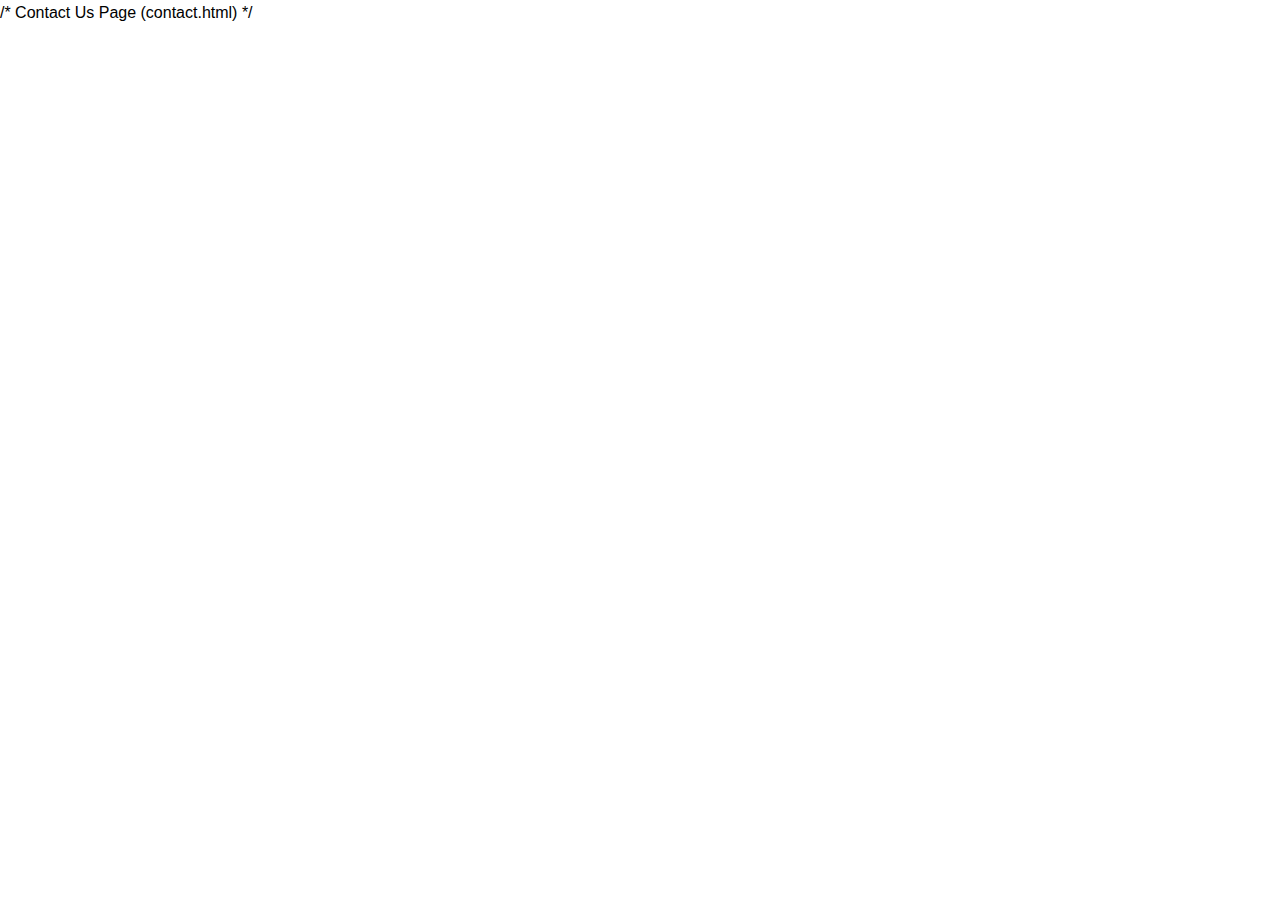
<file: contact.html>
/* Contact Us Page (contact.html) */
<!DOCTYPE html>
<html lang="en">
<head>
    <meta charset="UTF-8">
    <meta name="viewport" content="width=device-width, initial-scale=1.0">
    <title>Contact Us - Simple Website</title>
    <style>
        body {
            font-family: Arial, sans-serif;
            margin: 0;
            padding: 0;
            line-height: 1.6;
        }
        header {
            background: #333;
            color: #fff;
            padding: 1rem 0;
            display: flex;
            align-items: center;
            justify-content: space-between;
        }
        .logo {
            margin-left: 1rem;
        }
        .logo a {
            color: #fff;
            text-decoration: none;
            font-size: 1.5rem;
            font-weight: bold;
        }
        nav {
            background: #555;
            color: #fff;
</file>
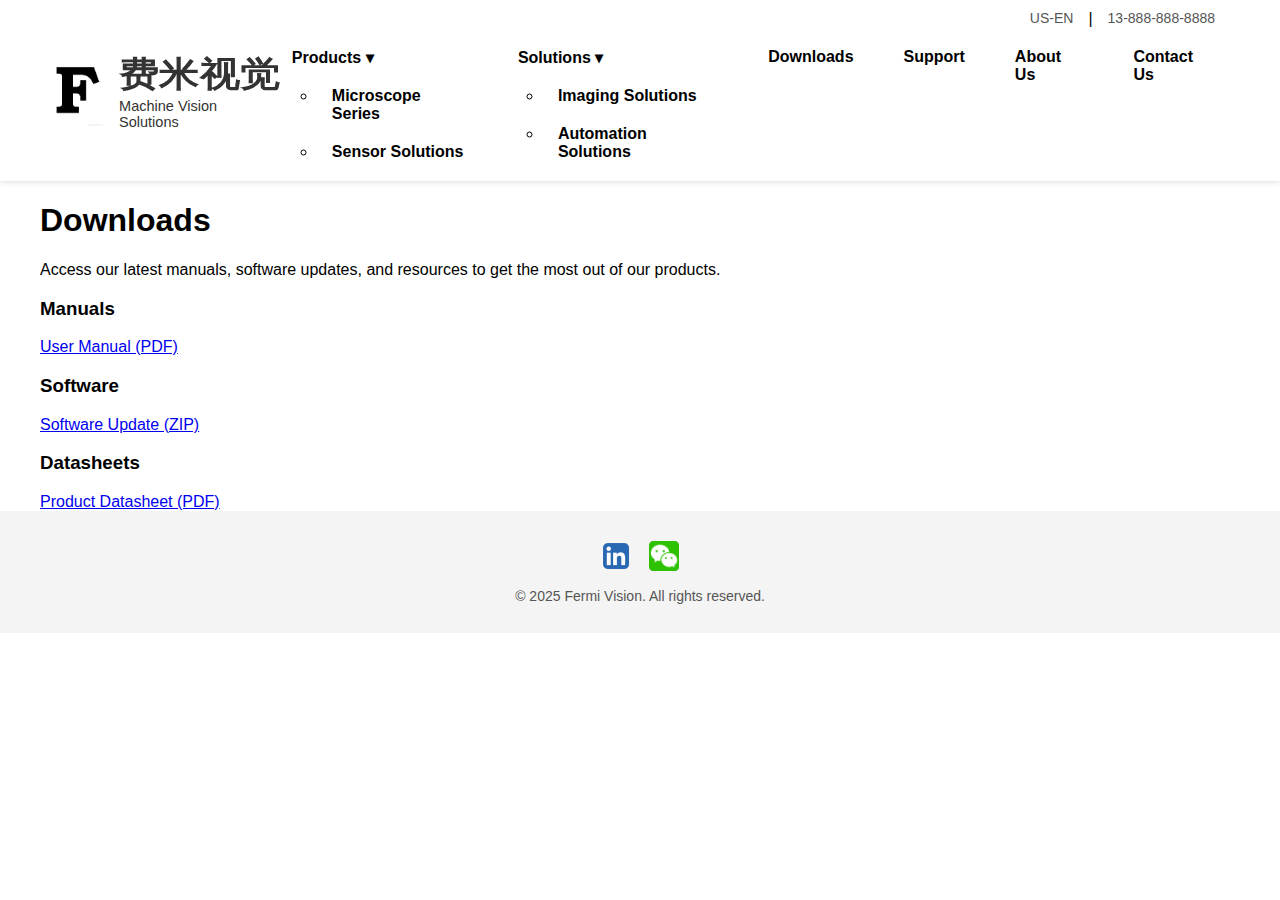
<file: nav-about-us.html>
<!DOCTYPE html>
<html lang="en">
<head>
    <meta charset="UTF-8">
    <meta name="viewport" content="width=device-width, initial-scale=1.0">
    <title>Downloads - Tech Microscope Solutions</title>
    <link rel="stylesheet" href="css/styles.css">
</head>
<body>
    <!-- Updated: 2025-01-15 11:45 PM EST -->
    
    <header>
        <div class="container"> 
            <nav class="main-nav sticky-nav">
                <a href="index.html" class="logo-container">
                    <img src="logo.jpg" alt="Company Logo" class="logo-img">
                    <div class="logo-text">
                        <div class="chinese-text">费米视觉</div>
                        <div class="tagline">Machine Vision Solutions</div>
                    </div>
                </a>
                <div class="header-right">
                    <div class="top-links">
                        <a href="#">US-EN</a> |
                        <a href="#">13-888-888-8888</a>
                    </div>
                    <ul class="nav-links">
                        <li class="dropdown">
                            <a href="#">Products <span class="dropdown-arrow">&#9662;</span></a>
                            <ul class="dropdown-menu">
                                <li><a href="nav-microscope-series.html" target="_blank">Microscope Series</a></li>
                                <li><a href="nav-sensor-solutions.html" target="_blank">Sensor Solutions</a></li>
                            </ul>
                        </li>
                        <li class="dropdown">
                            <a href="#">Solutions <span class="dropdown-arrow">&#9662;</span></a>
                            <ul class="dropdown-menu">
                                <li><a href="nav-imaging-solutions.html" target="_blank">Imaging Solutions</a></li>
                                <li><a href="nav-automation-solutions.html" target="_blank">Automation Solutions</a></li>
                            </ul>
                        </li>
                        <li><a href="nav-downloads.html">Downloads</a></li>
                        <li><a href="nav-support.html">Support</a></li>
                        <li><a href="nav-about-us.html">About Us</a></li>
                        <li><a href="nav-contact-us.html">Contact Us</a></li>
                    </ul>
                </div>
            </nav>
        </div>
    </header>

    <main>
        <section class="downloads">
            <div class="container">
                <h1>Downloads</h1>
                <p>Access our latest manuals, software updates, and resources to get the most out of our products.</p>
                <div class="download-list">
                    <div class="download-item">
                        <h3>Manuals</h3>
                        <a href="user-manual.pdf" download>User Manual (PDF)</a>
                    </div>
                    <div class="download-item">
                        <h3>Software</h3>
                        <a href="software-update.zip" download>Software Update (ZIP)</a>
                    </div>
                    <div class="download-item">
                        <h3>Datasheets</h3>
                        <a href="datasheet.pdf" download>Product Datasheet (PDF)</a>
                    </div>
                </div>
            </div>
        </section>
    </main>

    <footer>
        <div class="container">
            <div class="footer-social-links">
                <a href="https://www.linkedin.com" target="_blank" class="social-logo">
                    <img src="linkedin-logo.png" alt="LinkedIn Logo">
                </a>
                <a href="https://www.wechat.com" target="_blank" class="social-logo">
                    <img src="wechat-seeklogo.png" alt="WeChat Logo">
                </a>
                <p>&copy; 2025 Fermi Vision. All rights reserved.</p>
            </div>
        </div>
    </footer>
</body>
</html>
</file>
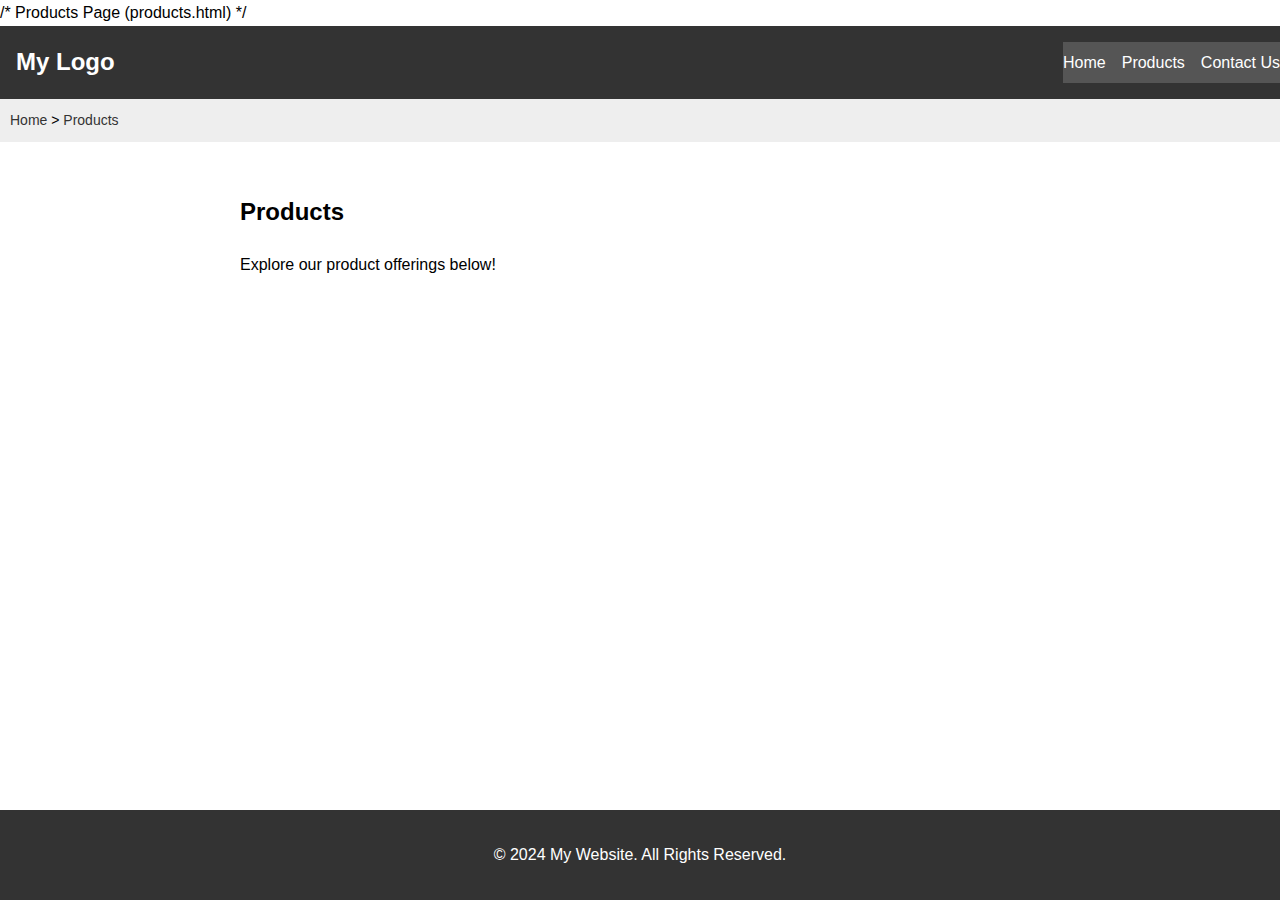
<file: products.html>
/* Products Page (products.html) */
<!DOCTYPE html>
<html lang="en">
<head>
    <meta charset="UTF-8">
    <meta name="viewport" content="width=device-width, initial-scale=1.0">
    <title>Products - Simple Website</title>
    <style>
        body {
            font-family: Arial, sans-serif;
            margin: 0;
            padding: 0;
            line-height: 1.6;
        }
        header {
            background: #333;
            color: #fff;
            padding: 1rem 0;
            display: flex;
            align-items: center;
            justify-content: space-between;
        }
        .logo {
            margin-left: 1rem;
        }
        .logo a {
            color: #fff;
            text-decoration: none;
            font-size: 1.5rem;
            font-weight: bold;
        }
        nav {
            background: #555;
            color: #fff;
            display: flex;
            justify-content: center;
            gap: 1rem;
            padding: 0.5rem 0;
        }
        nav a {
            color: #fff;
            text-decoration: none;
        }
        .dropdown {
            position: relative;
            display: inline-block;
        }
        .dropdown-content {
            display: none;
            position: absolute;
            background-color: #f9f9f9;
            min-width: 160px;
            box-shadow: 0px 8px 16px 0px rgba(0,0,0,0.2);
            z-index: 1;
            top: 100%;
            left: 0;
        }
        .dropdown-content a {
            color: black;
            padding: 12px 16px;
            text-decoration: none;
            display: block;
        }
        .dropdown-content a:hover {
            background-color: #f1f1f1;
        }
        .dropdown:hover .dropdown-content {
            display: block;
        }
        .path-bar {
            background-color: #eee;
            padding: 10px;
            font-size: 14px;
        }
        .path-bar a {
            text-decoration: none;
            color: #333;
        }
        .path-bar a:hover {
            text-decoration: underline;
        }
        section {
            padding: 2rem;
        }
        .container {
            max-width: 800px;
            margin: 0 auto;
        }
        footer {
            background: #333;
            color: #fff;
            text-align: center;
            padding: 1rem 0;
            position: fixed;
            bottom: 0;
            width: 100%;
        }
    </style>
</head>
<body>

    <header>
        <div class="logo">
            <a href="index.html">My Logo</a>
        </div>
        <nav>
            <a href="index.html">Home</a>
            <div class="dropdown">
                <a href="products.html">Products</a>
                <div class="dropdown-content">
                    <a href="webpage1.html">Webpage 1</a>
                    <a href="webpage2.html">Webpage 2</a>
                    <a href="webpage3.html">Webpage 3</a>
                </div>
            </div>
            <a href="contact.html">Contact Us</a>
        </nav>
    </header>

    <div class="path-bar">
        <a href="index.html">Home</a> > <a href="products.html">Products</a>
    </div>

    <section class="container">
        <h2>Products</h2>
        <p>Explore our product offerings below!</p>
    </section>

    <footer>
        <p>&copy; 2024 My Website. All Rights Reserved.</p>
    </footer>

</body>
</html>
</file>
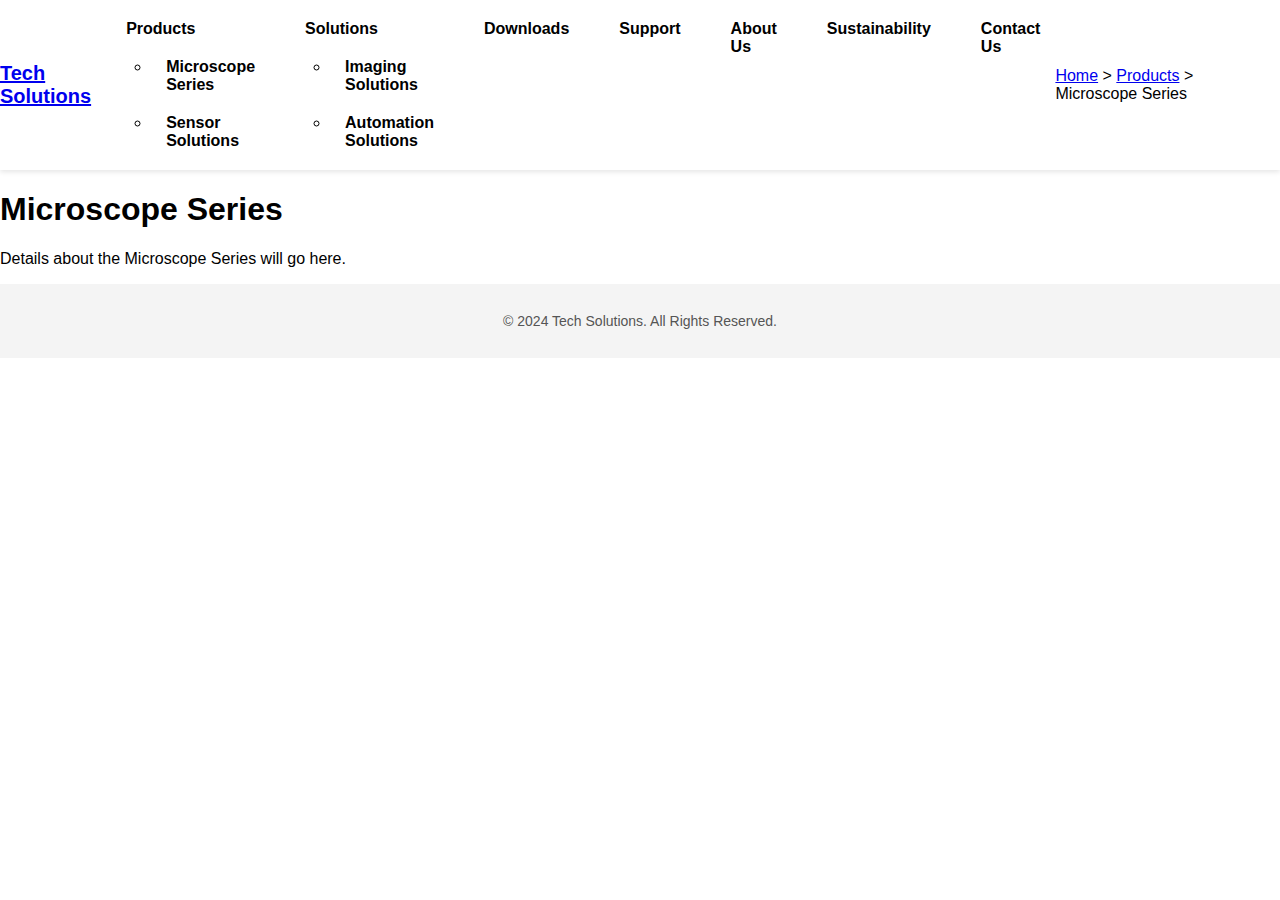
<file: products1.html>
<!DOCTYPE html>
<html lang="en">
<head>
    <meta charset="UTF-8">
    <meta name="viewport" content="width=device-width, initial-scale=1.0">
    <title>Microscope Series</title>
    <link rel="stylesheet" href="css/styles.css">
</head>
<body>
    <header>
        <nav class="main-nav">
            <div class="logo"><a href="index.html">Tech Solutions</a></div>
            <ul class="nav-links">
                <li class="dropdown">
                    <a href="#">Products</a>
                    <ul class="dropdown-menu">
                        <li><a href="products1.html">Microscope Series</a></li>
                        <li><a href="products2.html">Sensor Solutions</a></li>
                    </ul>
                </li>
                <li class="dropdown">
                    <a href="#">Solutions</a>
                    <ul class="dropdown-menu">
                        <li><a href="solutions1.html">Imaging Solutions</a></li>
                        <li><a href="solutions2.html">Automation Solutions</a></li>
                    </ul>
                </li>
                <li><a href="#">Downloads</a></li>
                <li><a href="#">Support</a></li>
                <li><a href="#">About Us</a></li>
                <li><a href="#">Sustainability</a></li>
                <li><a href="#">Contact Us</a></li>
            </ul>
            <div class="breadcrumb">
                <a href="index.html">Home</a> > <a href="#">Products</a> > Microscope Series
            </div>            
        </nav>
    </header>
    <main>
        <h1>Microscope Series</h1>
        <p>Details about the Microscope Series will go here.</p>
    </main>
    <footer>
        <p>&copy; 2024 Tech Solutions. All Rights Reserved.</p>
    </footer>
</body>
</html>
</file>
<file: css/styles.css>
/* Updated: 2025-01-20 06:44 PM EST - STABLE VERSION */
/* Latest: Landing page done. Dropdown WIP */
body {
    margin: 0;
    font-family: Arial, sans-serif;
}

.container {
    margin: 0 auto;
    max-width: 1200px;
    padding: 0 20px;
}

header {
    background-color: #fff; /* Removes container outline */
    box-shadow: none; /* Removes shadow */
    padding: 10px 0; /* Adjust header spacing if needed */

    /* Sticky func */
    position: sticky; /* Makes the header sticky */
    top: 0; /* Sticks the header to the top of the viewport */
    z-index: 1000; /* Ensures the header stays above other elements */
    background-color: #fff; /* Ensures the header has a solid background */
    box-shadow: 0 2px 5px rgba(0, 0, 0, 0.1); /* Optional: Adds a shadow for separation */

}

header .container, .hero .container, .products .container, footer .container {
    width: 100%;
    max-width: 1200px;
    margin: 0 auto;
}

.main-nav {
    display: flex;
    justify-content: space-between;
    align-items: center;
    background-color: #fff;
    margin-right: 20px;
    margin-right: 10px;
    z-index: 1;
}

.main-nav .logo {
    font-size: 20px;
    font-weight: bold;
    color: darkblue;
}

/* main-nav logo */
.logo-container {
    margin-top: 10px;
    margin-bottom: 10px;
    margin-left: 10px;
    display: flex;
    align-items: center;
    text-decoration: none;
}

.logo-img {
    height: 70px;  /* Set a fixed height */
    width: auto;   /* Maintain aspect ratio */
    max-width: 70px; /* Prevents the logo from stretching too wide */
}

.logo-text {
    margin-left: 15px;
    display: flex;
    flex-direction: column;
    justify-content: center;
}

.chinese-text {
    font-size: 35px;
    font-weight: bold;
    color: #333;  /* Darker gray */
    transform: scaleX(1.15);  /* Stretches text horizontally by 20% */
    transform-origin: left center;  /* Ensures stretching starts from the left */
    display: inline-block;  /* Ensures transform works properly */
}

.tagline {
    font-size: 14.5px;
    color: #333;
}

/*  */
.header-right {
    display: flex; /* Makes the container a flexbox */
    flex-direction: column; /* Stacks top-links and nav-links vertically */
    align-items: flex-end; /* Aligns both sections to the right edge */
    gap: 10px; /* Adds spacing between top-links and nav-links */
}

.top-links {
    display: flex; /* Makes links inside align horizontally */
    justify-content: flex-end; /* Aligns the links to the right within the container */
    margin: 0; /* Removes any unwanted bottom margin */
}

.top-links a { /* -A */
    text-decoration: none; /* Removes underlines from links */
    color: #555; /* Sets a neutral dark gray for text */
    margin: 0 15px; /* Adds horizontal spacing between links */
    font-size: 14px; /* Sets a consistent font size */
}

.nav-links {
    list-style: none; /* Removes default bullet points for the list */
    display: flex; /* Aligns navigation items horizontally */
    justify-content: flex-end; /* Aligns navigation links to the right edge */
    margin: 0; /* Removes unwanted margin around the list */
    padding: 0; /* Removes padding for a cleaner look */
    gap: 20px; /* Adds spacing between navigation links */
}

.nav-links li {
    position: relative;
}


/* Default Styling for Dropdown Titles */
.nav-links a {
    text-decoration: none; /* Removes underline from links */
    color: #000; /* Default black color */
    font-weight: bold; /* Makes text bold */
    padding: 10px 15px; /* Adds padding around the links */
    display: block; /* Ensures links take up full width in the dropdown */
    transition: color 0.3s ease; /* Smooth transition for hover effect */
}

/* Hover Effect for Dropdown Titles */
.nav-links a:hover {
    color: #3eb4eb; /* Changes text color to #3eb4eb on hover */
    /* text-decoration: underline; /* Optionally adds underline on hover */
}

/* Dropdown V1 used to live here lol */

/* Sticky Nav, Search Bar */
.sticky-nav {
    position: sticky;
    top: 0;
    background-color: #fff;
    z-index: 1000;
    box-shadow: none
}

.search-bar {
    margin: 20px 0;
    display: flex;
    justify-content: center;
}

.search-bar input {
    width: 300px;
    padding: 10px;
    font-size: 14px;
    border: 1px solid #ccc;
    border-radius: 4px 0 0 4px;
}

.search-bar button {
    padding: 10px 20px;
    font-size: 14px;
    border: none;
    background-color: darkblue;
    color: white;
    border-radius: 0 4px 4px 0;
    cursor: pointer;
}

.search-bar button:hover {
    background-color: #0056b3;
}

/* Hero Section */
.hero {
    position: relative; /* Allows stacking of video and content */
    width: 100%; /* Expands hero to full width of the page */
    height: 70vh; /* 100vh Fills the viewport height */
    display: flex; /* Centers content */
    justify-content: center;
    align-items: center;
    overflow: hidden; /* Ensures no content spills out */
}

/* Video Background */
.hero-video {
    position: absolute; /* Positions video behind content */
    top: 0;
    left: 0;
    width: 100%; /* Makes video responsive */
    height: 100vh; /* Sets the height to 100% of the viewport, or else weird white margin appears*/
    object-fit: cover; /* Crops video to fit without stretching */
    z-index: -1; /* Pushes video behind text */
}

/* Hero Content */
.hero-content {
    text-align: center; /* Centers text content */
    color: white; /* Makes all text white */
    font-family: Arial, sans-serif; /* Sets default font */
    margin-top: 30px; /* Space above the heading */

}

/* Hero Text Styling */
.hero-content h1 {
    font-size: 3.5rem; /* Adjust font size */
    font-weight: bolder; /* Makes text bold */
}

.hero-content p {
    font-size: 1.25rem; /* Adjust font size */
    font-weight: 300; /* Keeps paragraph lighter. "normal". "300" makes it light text */
}
/* Change font 
.hero-content h1 {
    font-family: 'Arial', sans-serif; 
}

.hero-content p {
    font-family: 'Georgia', serif; 
}
*/

/* CTA Button Styling */
.cta-button {
    margin-top: 20px;
    padding: 15px 20px;
    background-color: darkblue; /* Custom button color */
    color: white;
    border: none;
    border-radius: 8px;
    font-size: 1rem;
    font-weight: bold;
    cursor: pointer;
}

.cta-button:hover {
    background-color: navy; /* Darker hover effect */
}

/* Trusted-By Section */
.trusted-by {
    background-color: #fff; /* Matches the header's background color */
    padding: 10px 0; /* 20px Adds spacing above/below. 0 indicates left and right spacing*/
    text-align: center; /* Centers the text and logos */
    margin: 20px 0;
}

.trusted-by-text {
    font-size: 20px; /* Adjust font size for readability */
    font-weight: 650; /* Slightly bold for emphasis */
    color: #000; /* Black text */
    margin-top: 50px; 
    margin-bottom: 20px; /* Space between text and logos */
}

.trusted-by-logos {
    display: flex; /* Aligns logos in a row */
    justify-content: center; /* Centers the logos */
    align-items: center; /* Vertically aligns the logos */
    gap: 30px; /* Adds spacing between the logos */
    margin-bottom: 20px;
}

.trusted-by-logos img {
    max-width: 150px; /* Sets a consistent max width for all logos */
    height: auto; /* Maintains aspect ratio */
    filter: grayscale(50%); /* Optional: Adds a grayscale effect to logos */
    transition: filter 0.3s ease; /* Smooth hover effect */
}

.trusted-by-logos img:hover {
    filter: grayscale(0); /* Restores color on hover */
}


/* Featured Products Section */
.products-carousel {

    background: linear-gradient(to bottom, #e6e6e6, rgba(255, 255, 255, 0)); /* Light gray fading to transparent */
    padding: 50px 20px; /* Adds spacing inside the section */
    text-align: center;
}

.products-carousel .container{
    margin-bottom: 0;
}
.carousel {
    display: flex;
    justify-content: center;
    gap: 40px;
    margin: 80px 0;

}

.product-slide {
    text-align: center;
    font-size: 18px; /* Adjust font size for readability */
    font-weight: 650; /* Slightly bold for emphasis */
    text-decoration: underline;
    color: #000; /* Black text */
    margin-top: 0; 
    margin-bottom: 20px; /* Space between text and Featured Products*/
}

.product-slide img {
    height: 235px;
    width: auto;
}


/* Old Industries Section - DELETE LATER
.category-grid {
    display: flex;
    justify-content: center;
    gap: 40px;
    margin: 50px 0;
}

.category-item {
    text-align: center;
    font-size: 16px; /* Adjust font size for readability 
    font-weight: 550; /* Slightly bold for emphasis 
    color: #000; /* Black text 
    margin-top: 0; 
    margin-bottom: 20px; /* Space between text and Featured Products
}

.category-item img {
    height: 200px;
    width: auto;
    
}
*/

/* New Industries Section */
.industries {
    margin: 50px 0; /* Space around the section - can't see effect?*/
    text-align: center;
    background: linear-gradient(to bottom, hsl(0, 0%, 93%), rgba(255, 255, 255, 0)); /* Light gray fading to transparent */
    padding: 50px 20px; /* Adds spacing inside the section */
    /*
    background-image: url('bkg_blue_lens_flare.jpg'); /* Sets the background image 
    background-size: cover; /* Ensures the image covers the entire section 
    background-position: center; /* Centers the image 
    background-repeat: no-repeat; /* Prevents the image from repeating 
    padding: 50px 0; /* Adds spacing inside the section 
    filter: brightness(0.6); /* Darkens the image directly 
    */
}

.industry-item {
    display: flex; /* Use flexbox for alignment */
    align-items: top; /* Vertically align content */
    margin: 60px 0; /* Space between items */
    gap: 30px; /* Space between text and image */
}

.industry-item.reverse {
    flex-direction: row-reverse; /* Reverse layout for alternating rows */
}

.industry-text {
    flex: 1; /* Ensures text takes up 33% of the container */
    flex-basis: 34%; /* Explicitly sets the text width to 33% */
    font-size: 18px; /* Adjusts font size */
    font-weight: bold; /* Makes text bold */
    margin: 0; /* Resets default margins */
    text-align: right; /* Aligns text content to the right */
    letter-spacing: 0.5px; /* Adds spacing between letters */
    word-spacing: 1px; /* Adds spacing between words */
    line-height: 1.7; /* Adds spacing between lines (1.5x the font size) */
}

.industry-item.reverse .industry-text {
    text-align: left; /* Aligns text to the right for reverse items */
}

.industry-text h4 {
    margin-bottom: 10px; /* Space between heading and paragraph */
}

.industry-text p {
    font-size: 18px; /* Adjusts font size for paragraph */
    font-weight: normal; /* Makes paragraph text lighter */
    margin-top: 10px; /* Adds spacing between the title and paragraph */
    color: #555; /* Neutral gray for text color */
}

.industry-img {
    flex: 2; /* Ensures image takes up 66% of the container */
    flex-basis: 66%; /* Explicitly sets the image width to 66% */
    max-width: 66%; /* Prevents image overflow */
    height: auto; /* Maintains image aspect ratio */
    object-fit: cover; /* Ensures the image scales proportionally */
}

/* Footer w/ Social links & Terms of Service, etc. */
footer {
    text-align: center; /* Centers all footer content */
    padding: 15px 0; /* Adds vertical spacing */
    background-color: #f4f4f4; /* Optional: Light gray footer background */
    color: #555; /* Neutral text color */
    font-size: 14px;
}

.footer-social-links {
    margin-top: 15px; /* Adds spacing above the logos */
}

.social-logo {
    display: inline-block; /* Aligns logos horizontally */
    margin: 0 7px; /* Adds spacing between logos */
    transition: filter 0.3s ease; /* Smooth hover effect */
}

.social-logo img {
    width: 30px; /* Sets consistent size for the logos */
    height: auto; /* Maintains aspect ratio */
    filter: grayscale(0); /* Default: Full color */
    transition: filter 0.3s ease; /* Smooth transition to grayscale */
}

.social-logo:hover img {
    filter: grayscale(100%); /* Turns the logo fully grayscale on hover */
}
</file>
